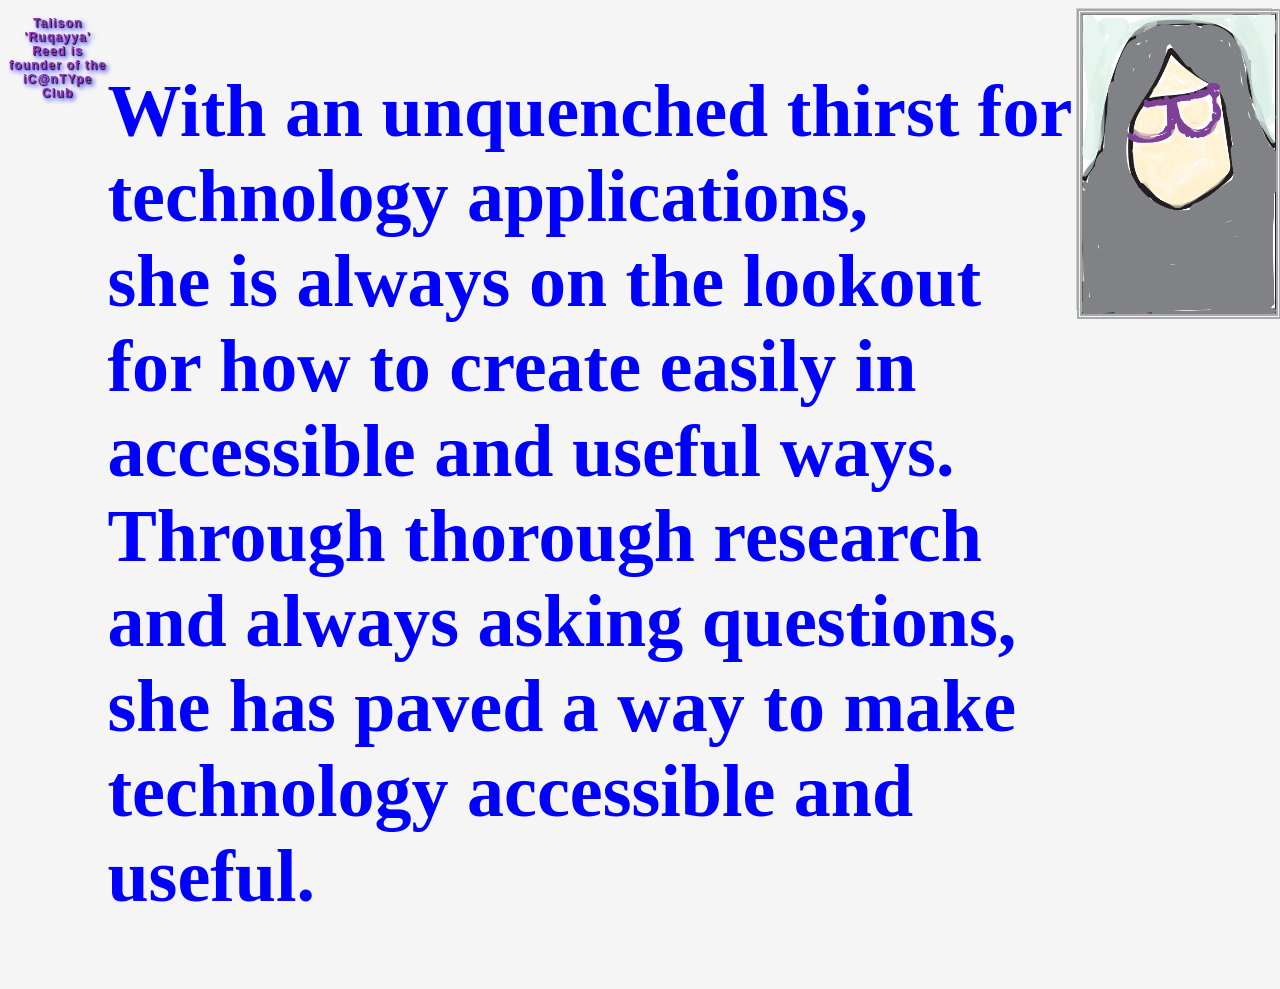
<file: about.html>
<!doctype html>
<html>
<head>
		<title>R is for Responsive</title>
	<!--
Ruqayya Reed Instructional Design Portfolio
Author: Talison Reed
Date: 3/26/2024
-->
	
<meta charset="utf-8">
<meta name= "keywords" content= "Instructional Design, E-Learning, Web Development, Web Design, Digital Accessibility, Digital Media, Online Training" >
<meta name="viewport" content="width=device-width, initial-scale=1.0"> 
	
<link rel="stylesheet" href="about.css">
<link rel="stylesheet" href="indexstyles.css">
	<style>
        body {
            display: flex;
            justify-content: center;
        }
 
        .portrait {
            width: 60%;
            height: 300px;
            border: 1px solid #ccc;
        }
 
        img {
            width: 100%;
            height: 100%;
        }
    </style>
</head>

	<body>

	


	
		<h1>Talison 'Ruqayya' Reed is founder of the iC@nTYpe Club</h1>
		<h2>With an unquenched thirst for technology applications,<br>
		she is always on the lookout for how to create easily in accessible and useful ways.<br>
		Through thorough research and always asking questions,
		she has paved a way to make technology accessible and useful.
		</h2>

		<div class="portrait">
        <img src=
"images/selfportrait.png" alt="Self Portrait" >
    </div>

		

		

			
		
	</body>
</file>
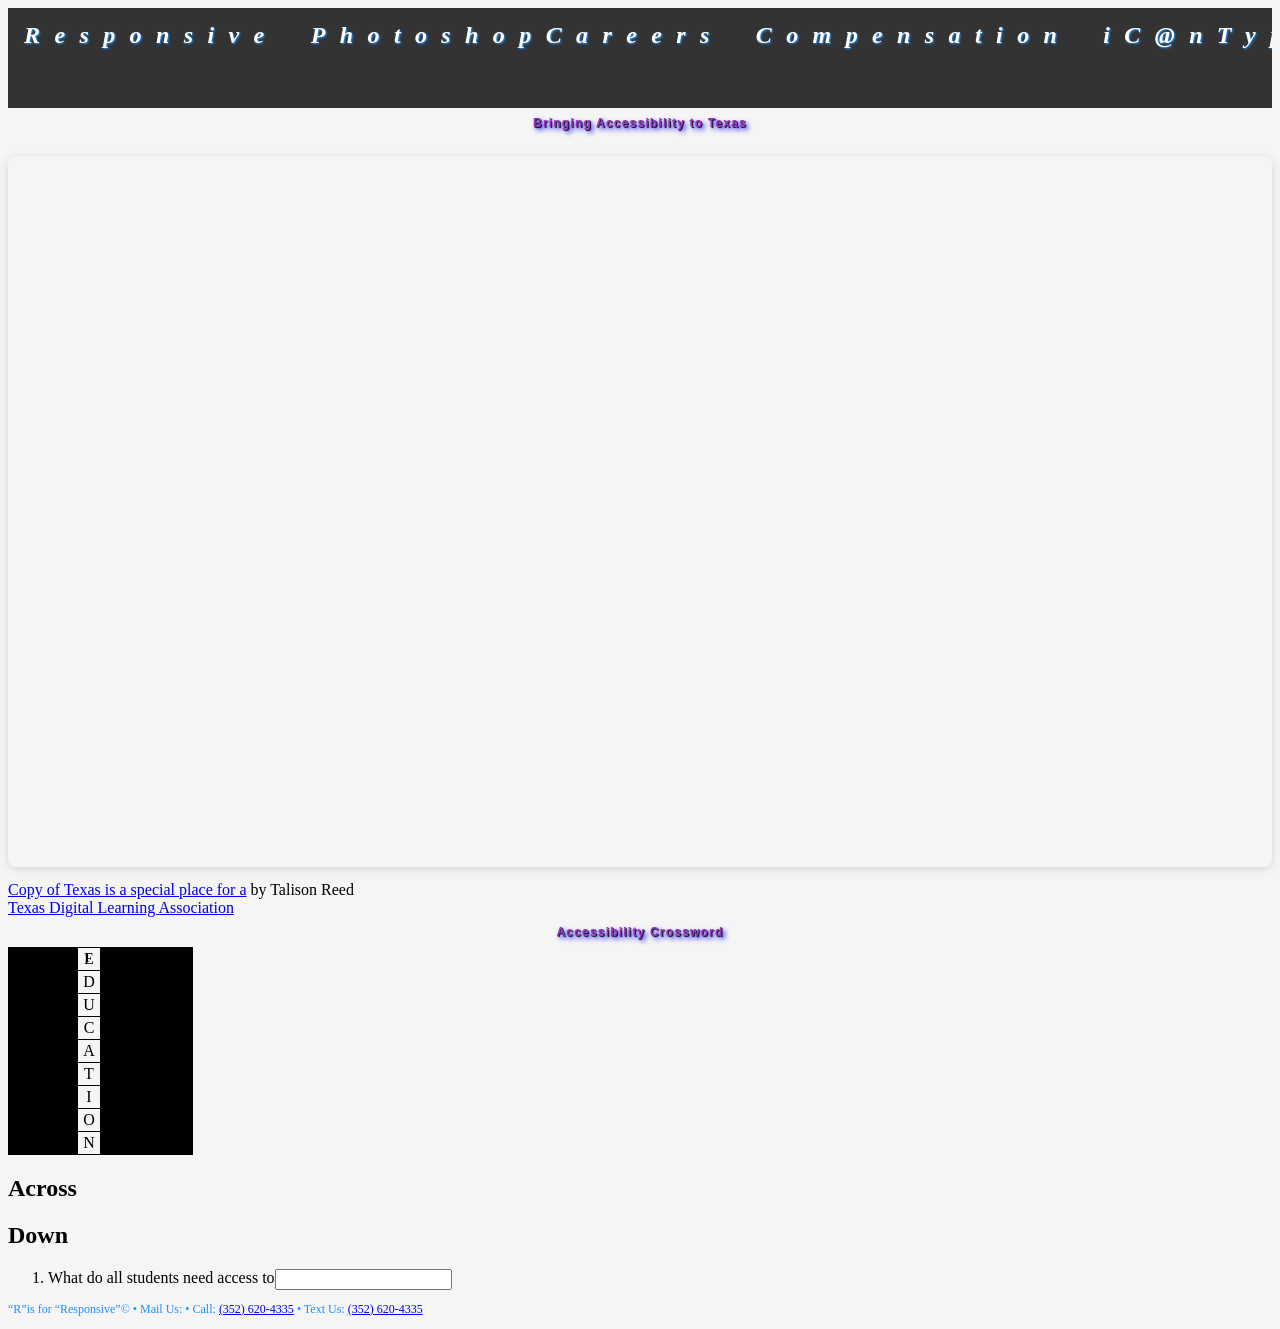
<file: accessibility.html>
<!doctype html>
<html>
<head>
<meta charset="utf-8">
<meta name="viewport" content="width=device-width, initial-scale=1.0"> 
<title>Accessibility</title>
<link rel="stylesheet" href="accessibility.css">
<link rel="stylesheet" href="indexstyles.css">

	<script>
	function checkAnswer() {
		let answer=document.querySelector("input").value;
		for (let node of document.querySelectorAll("td"))  (
			if (node.className.indexOf(answer) >= 0)   {
			node.style = "color:black;";
			}
		}
	}
		
	
	</script>
	<style>
		table {
			border-collapse: collapse;
		}
		td {
			border: 1px solid black;
			width: 20px;
			height: 20px;
			text-align:center;
		}
		td:empty  {
			background: black;
		}
		sup {
			color: black;
			position: absolute;
		}
	
	</style>
</head>
	


<body>
	<header>
		
		<nav>
			<ul>
				<li><a href="index.html"><strong>Responsive</strong></a></li>
				<li><a href="photoshopcareers.html"><strong>PhotoshopCareers</strong></a></li>
				<li><a href="compensation.html"><strong>Compensation</strong></a></li>
				<li><a href="icantype.html"><strong>iC@nType</strong></a></li>
				<li><a href="accessibility.html"><strong>Accessibility</strong></a></li>
				<li><a href="icss.html"><strong>iCSS</strong></a></li>
				<li><a href="githubbook"<strong>GitHubBook</strong></a></li>
			</ul>
		</nav>
	</header>
	
	
	
	<h1> Bringing Accessibility to Texas</h1>
	
	
	<div style="position: relative; width: 100%; height: 0; padding-top: 56.2500%;
 padding-bottom: 0; box-shadow: 0 2px 8px 0 rgba(63,69,81,0.16); margin-top: 1.6em; margin-bottom: 0.9em; overflow: hidden;
 border-radius: 8px; will-change: transform;">
  <iframe loading="lazy" style="position: absolute; width: 100%; height: 100%; top: 0; left: 0; border: none; padding: 0;margin: 0;"
    src="https:&#x2F;&#x2F;www.canva.com&#x2F;design&#x2F;DAGDSotWMrQ&#x2F;kvVYKSOJLXS_C1UyrpLn6Q&#x2F;watch?embed" allowfullscreen="allowfullscreen" allow="fullscreen">
  </iframe>
</div>
<a href="https:&#x2F;&#x2F;www.canva.com&#x2F;design&#x2F;DAGDSotWMrQ&#x2F;kvVYKSOJLXS_C1UyrpLn6Q&#x2F;watch?utm_content=DAGDSotWMrQ&amp;utm_campaign=designshare&amp;utm_medium=embeds&amp;utm_source=link" target="_blank" rel="noopener">Copy of Texas is a special place for a</a> by Talison Reed<br>
	
	

<a href="https://www.txdla.org/">Texas Digital Learning Association</a>
	
	<body>
		<h1>
			Accessibility Crossword
		</h1>
		<table>
			<tr>
				<td></td>
				<td></td>
				<td></td>
				<td class="mercury"><sup>1</sup>E</td>
				<td></td>
				<td></td>
				<td></td>
				<td></td>
			</tr>
			<tr>
				<td></td>
				<td></td>
				<td></td>
				<td class="mercury">D</td>
				<td></td>
				<td></td>
				<td></td>
				<td></td>
			</tr>
			<tr>
				<td></td>
				<td></td>
				<td></td>
				<td class="mercury">U</td>
				<td></td>
				<td></td>
				<td></td>
				<td></td>
			</tr>
			<tr>
				<td></td>
				<td></td>
				<td></td>
				<td class="mercury">C</td>
				<td></td>
				<td></td>
				<td></td>
				<td></td>
			</tr>
			<tr>
				<td></td>
				<td></td>
				<td></td>
				<td class="mercury">A</td>
				<td></td>
				<td></td>
				<td></td>
				<td></td>
			</tr>
			<tr>
				<td></td>
				<td></td>
				<td></td>
				<td class="mercury">T</td>
				<td></td>
				<td></td>
				<td></td>
				<td></td>
			</tr>
			<tr>
				<td></td>
				<td></td>
				<td></td>
				<td class="mercury">I</td>
				<td></td>
				<td></td>
				<td></td>
				<td></td>
			</tr>
			<tr>
				<td></td>
				<td></td>
				<td></td>
				<td class="mercury">O</td>
				<td></td>
				<td></td>
				<td></td>
				<td></td>
			</tr>
			<tr>
				<td></td>
				<td></td>
				<td></td>
				<td class="mercury">N</td>
				<td></td>
				<td></td>
				<td></td>
				<td></td>
			</tr>
		
		
		
		
		
		</table>
		<h2>
		Across
		</h2>
		
		<h2>
		Down
		</h2>
		<ol>
			<li>
			What do all students need access to<br>
			</li>
		</ol>
		
		<form onsubmit="javascript:checkAnswer()" action="javascript:null">
			  	<input />
		</form>
	
	
	
	
	</body>


	
	







	
	<footer>
	<p><q>R</q>is for <q>Responsive</q>&copy; &#8226; 
		Mail Us: <a href="mailto:ris4responsive@gmail.com"></a> &#8226;
			Call: <a href="tel:+13526204335">(352) 620-4335</a>  &#8226;  
		Text Us: <a href="sms:+3526204335">(352) 620-4335</a>
	</p>
<footer/>
	

	
</html>
</file>
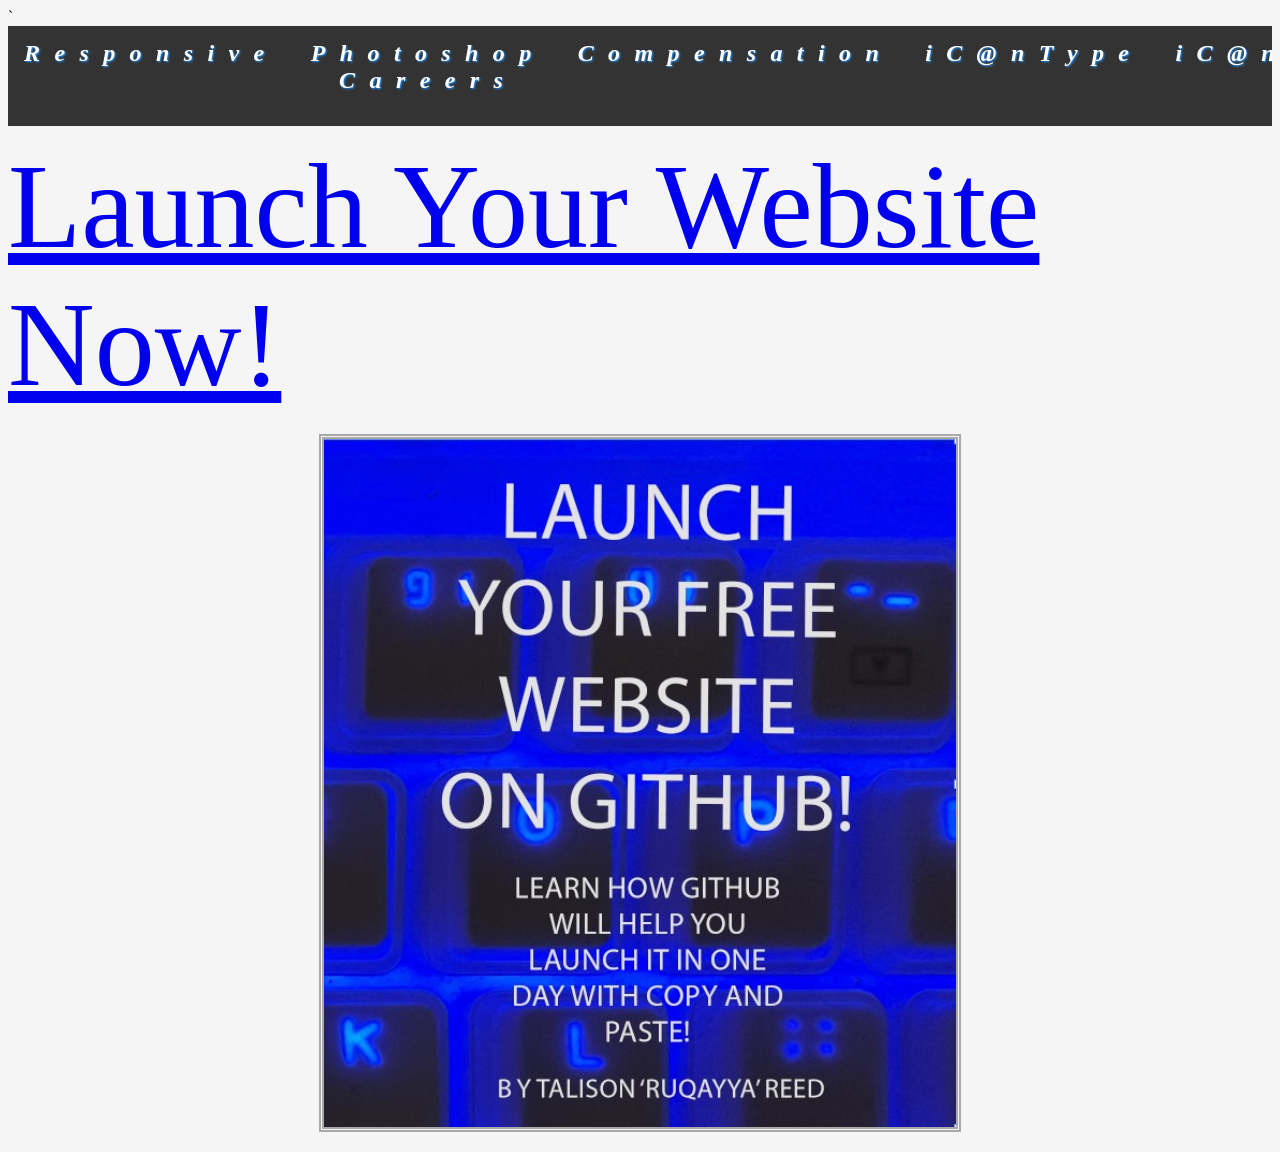
<file: githubbook.html>
<!doctype html>
<html>
<head>
		<title>R is for Responsive</title>
	<!--
Ruqayya Reed Instructional Design Portfolio
Author: Talison Reed
Date: 3/26/2024
-->
	
<meta charset="utf-8">
<meta name= "keywords" content= "Instructional Design, E-Learning, Web Development, Web Design, Digital Accessibility, Digital Media, Online Training" >
<meta name="viewport" content="width=device-width, initial-scale=1.0"> 
<link rel="stylesheet" href="indexstyles.css">
<link rel="stylesheet" href="githubbook.css">

</head>

<body>
	<header>
		`
		<nav>
			<ul>
				<li><a href="index.html"><strong>Responsive</strong></a></li>
				<li><a href="photoshopcareers.html"><strong>Photoshop Careers</strong></a></li>
				<li><a href="compensation.html"><strong>Compensation</strong></a></li>
				<li><a href="icantype.html"><strong>iC@nType</strong></a></li>
				<li><a href="icantypemembership.html"><strong>iC@nTypeMembership</a></strong>
				<li><a href="accessibility.html"><strong>Accessibility</strong></a></li>
				<li><a href="icss.html"><strong>iCSS</strong></a></li>
				<li><a href="githubbook"><strong>GitHubBook</strong></li>
			</ul>
		</nav>
	</header>
	
		<p><a href="https://www.amazon.com/dp/B0D5LK3876/ref=sr_1_7?crid=1U3MXNZDINQSO&dib=eyJ2IjoiMSJ9.[base64].CHjqqNMhGv4yRnEHk4ADGVCm-DZjV_g2GBru6sQUNXI&dib_tag=se&keywords=github+website&qid=1717102120&sprefix=github+website%2Caps%2C84&sr=8-7">Launch Your Website Now!</a> 
		</p>
	<div class="display: block">
	<p>
		
	<img src="images/LAUNCHCOVER.jpg" alt="GitHub Book Cover">
		</p>
</body>
</file>
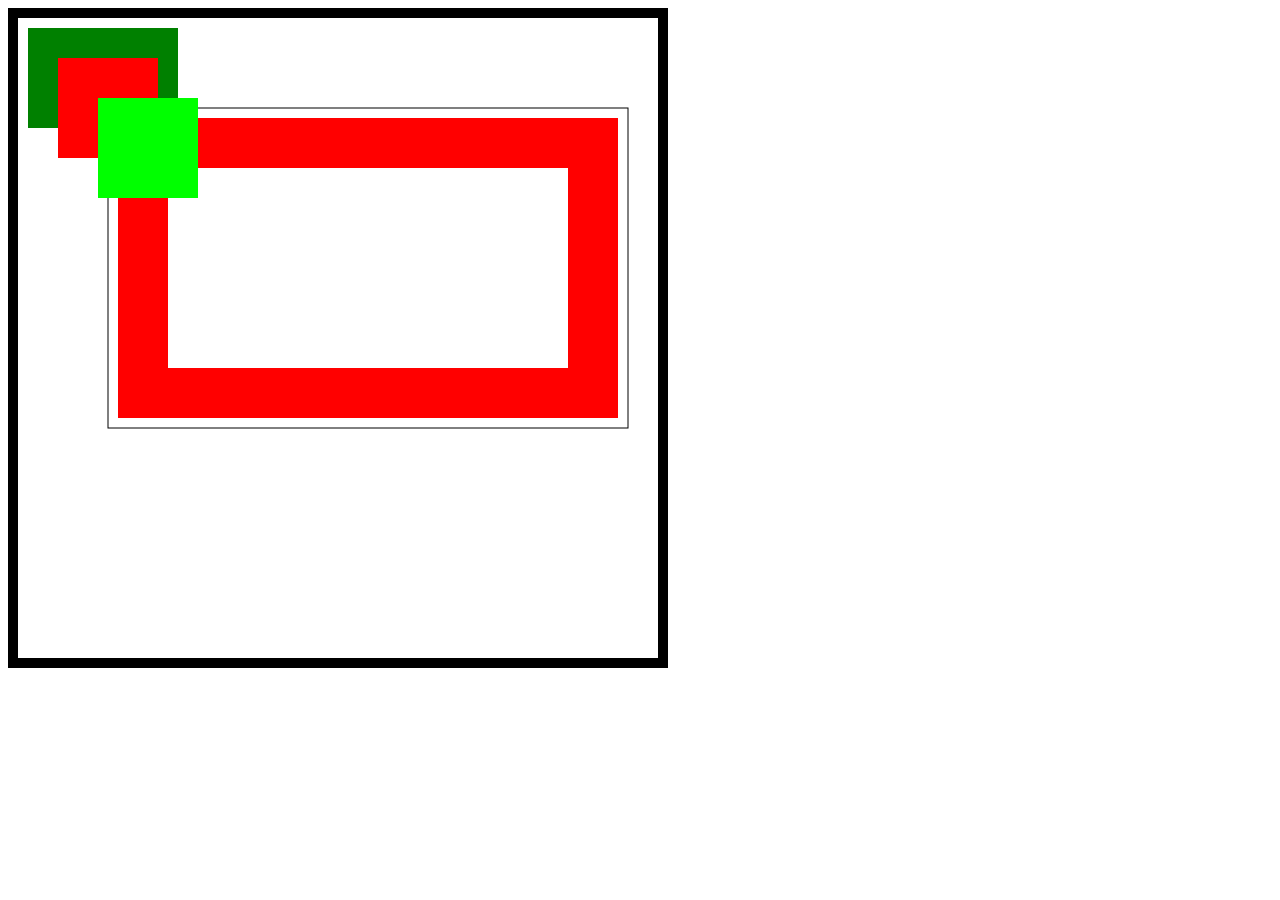
<file: html5javascript.html>
<!doctype html>
<head>
    <title>CANVAS</title>
    
    <style>
    #canvas {
        border: 10px solid black;
    }
</style>
    
</head>
<body>
<canvas id="canvas" width="640" height="640"></canvas>
<script type="text/javascript" src="html5javascript.js"></script>
</body>
</html>
</file>
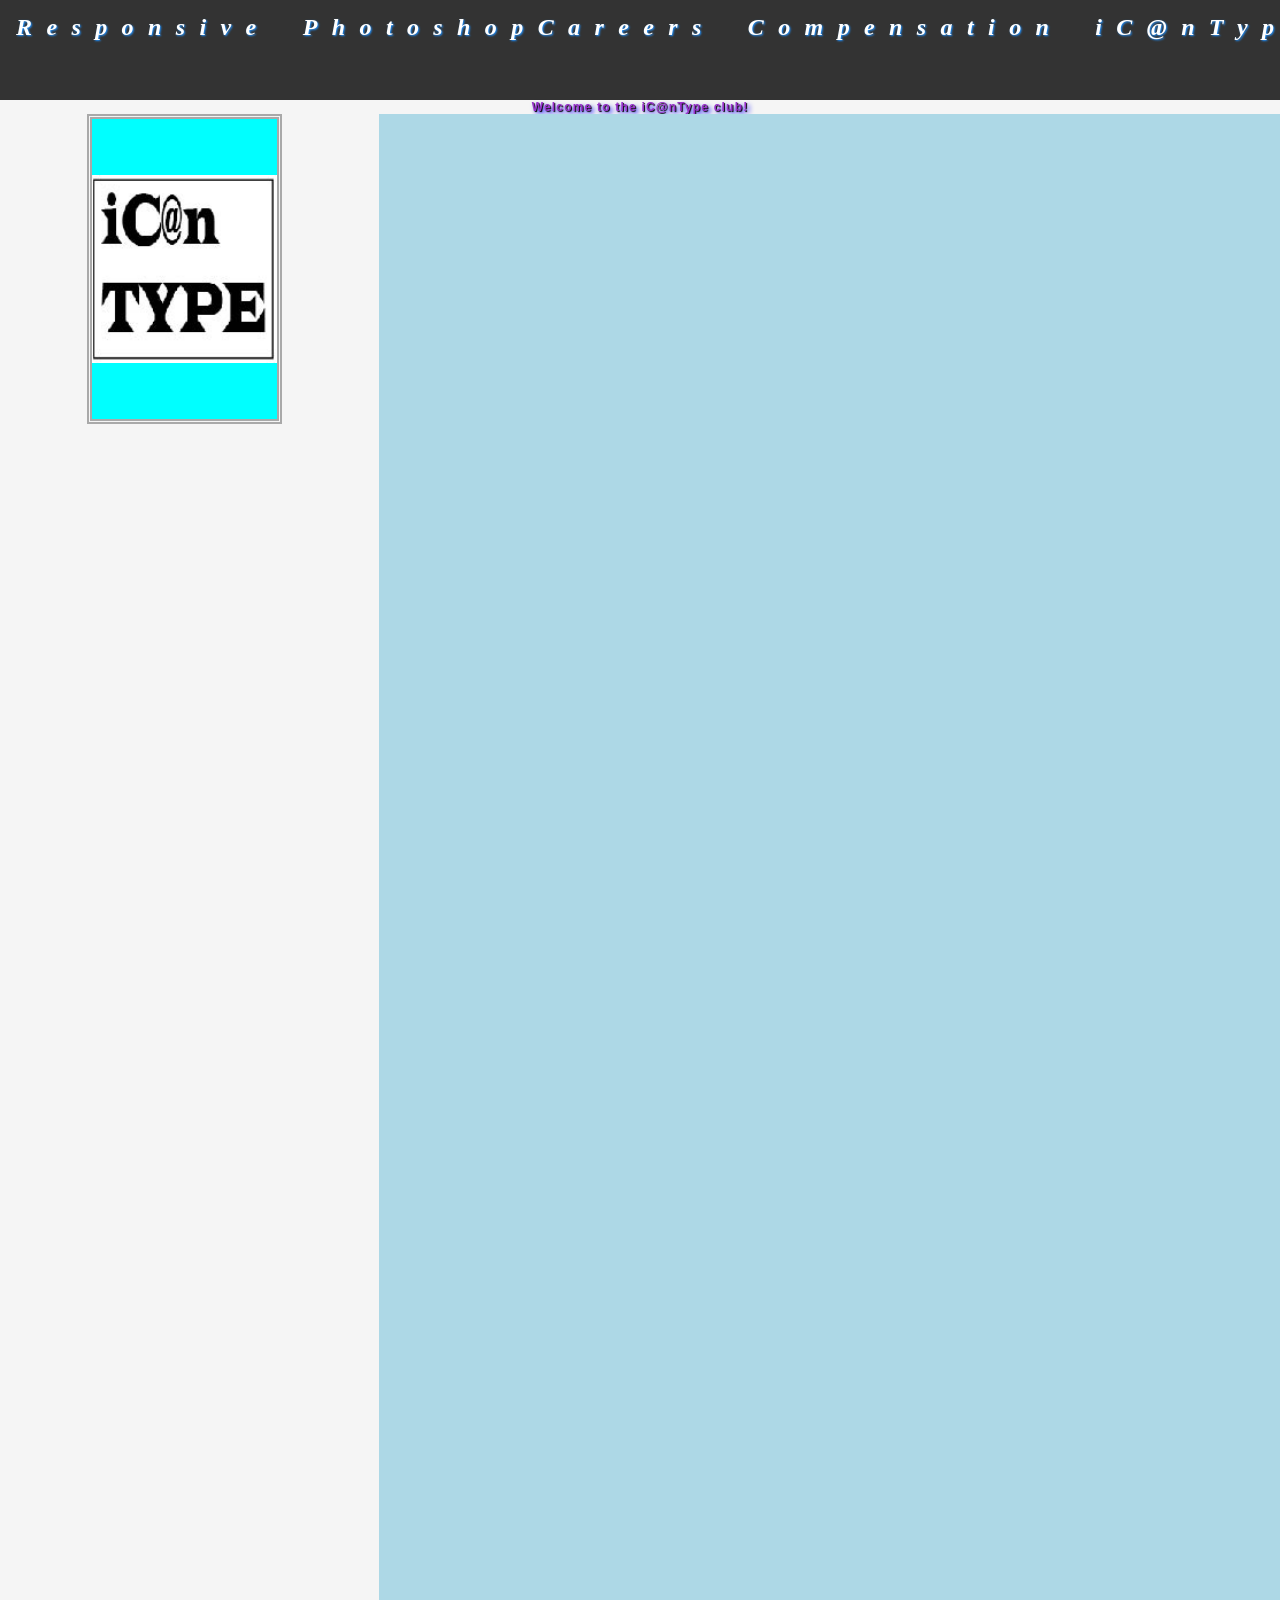
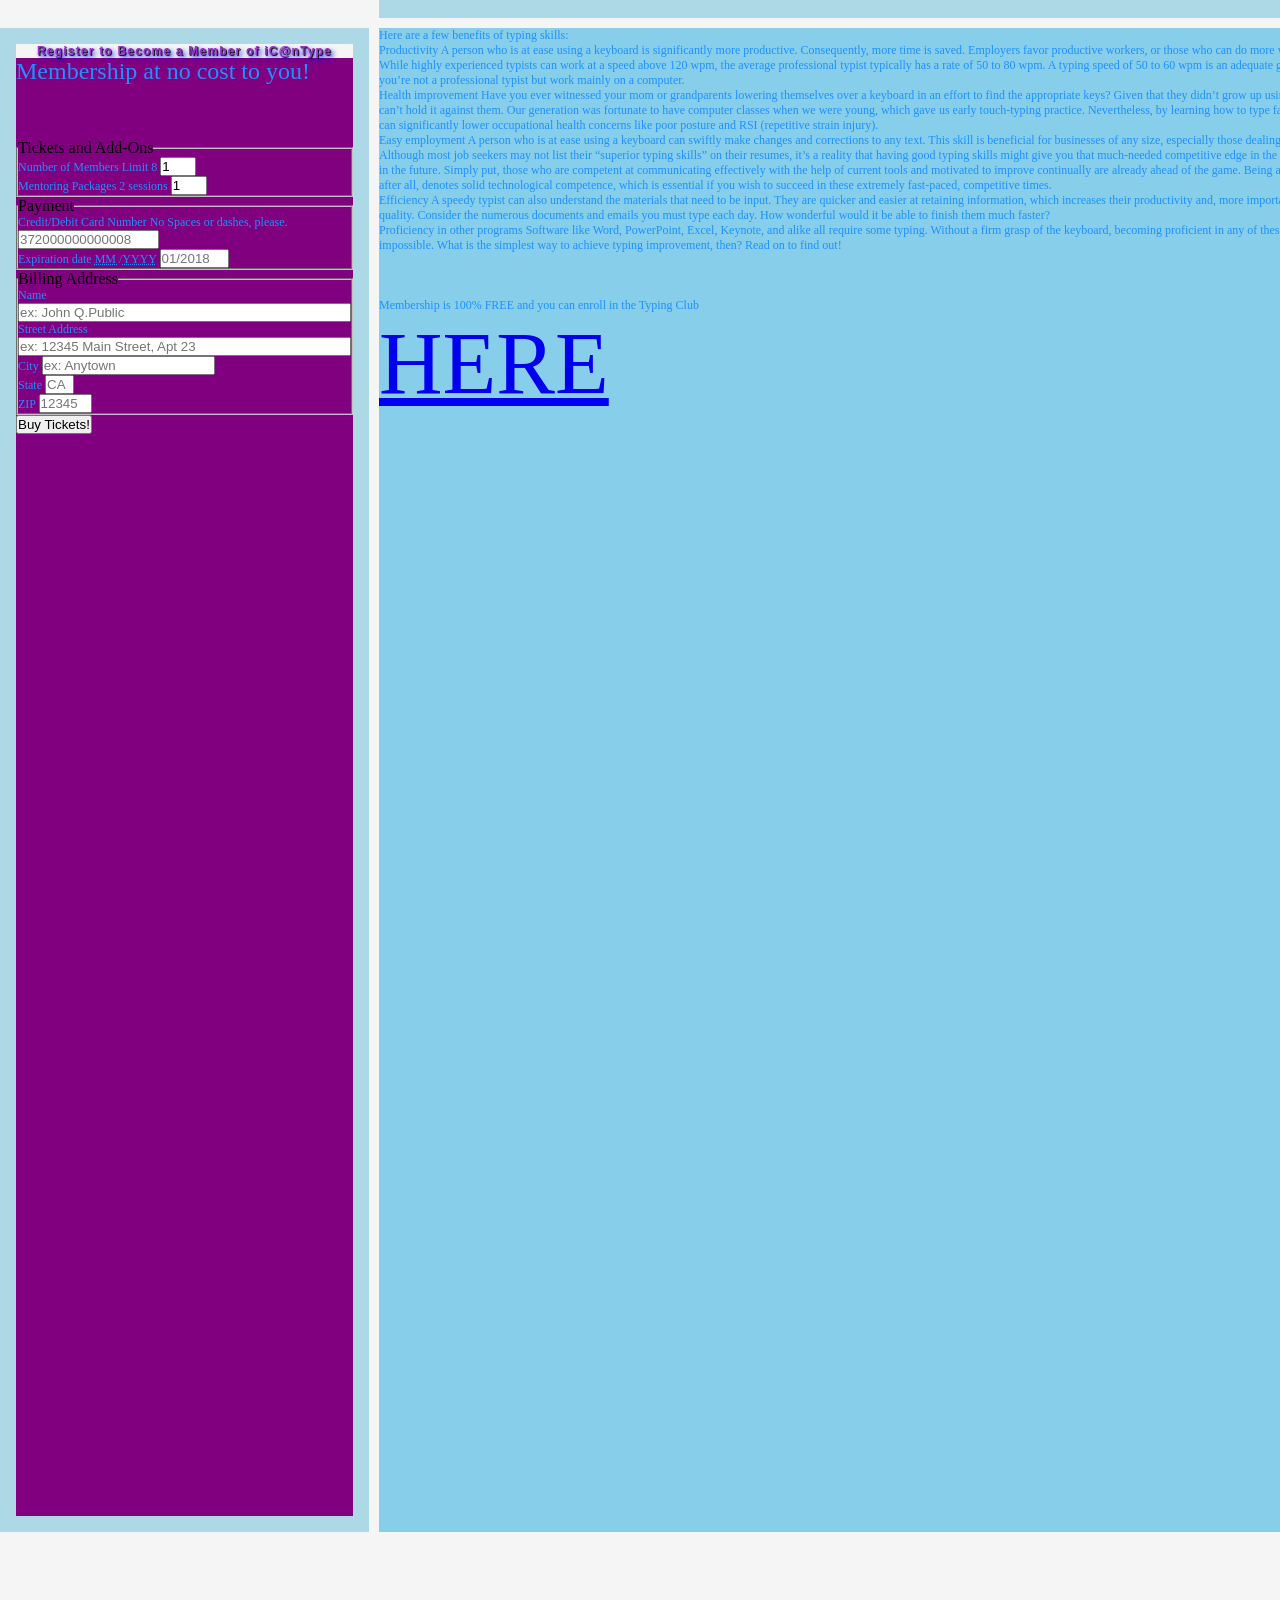
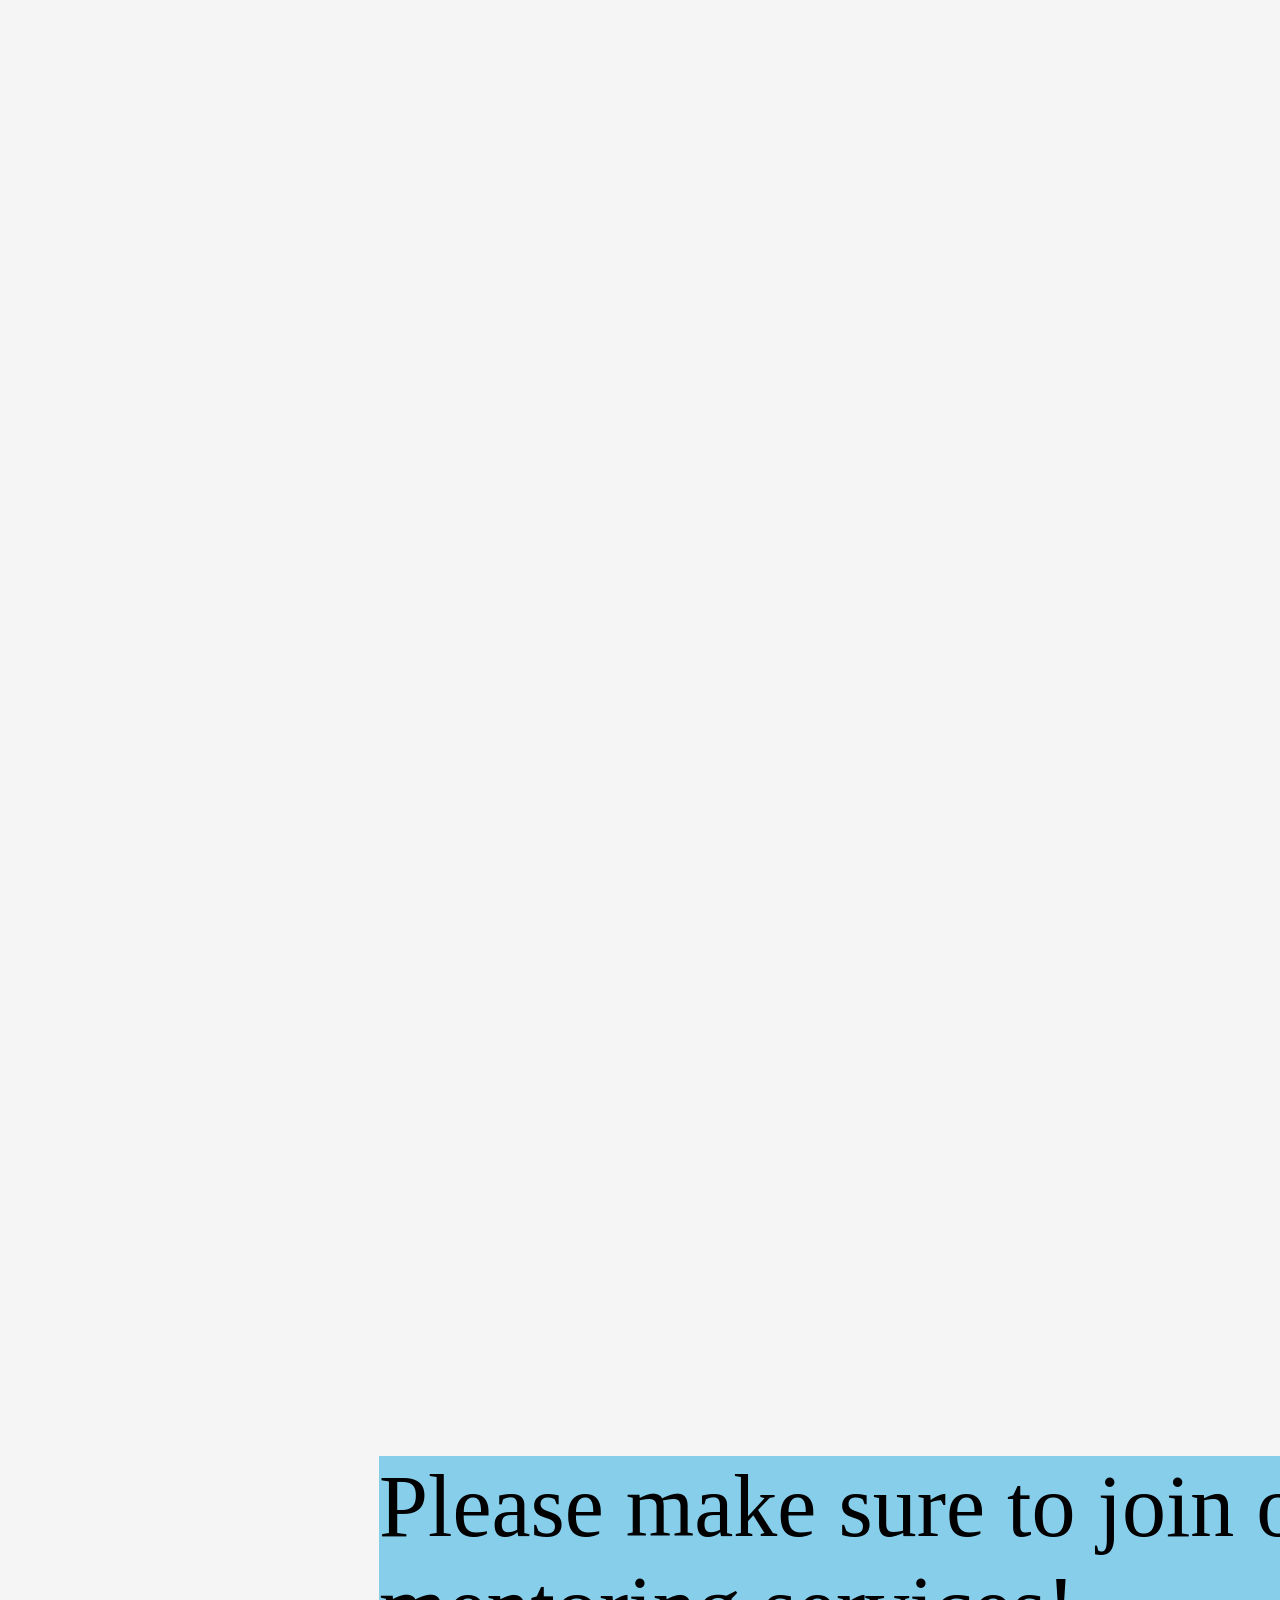
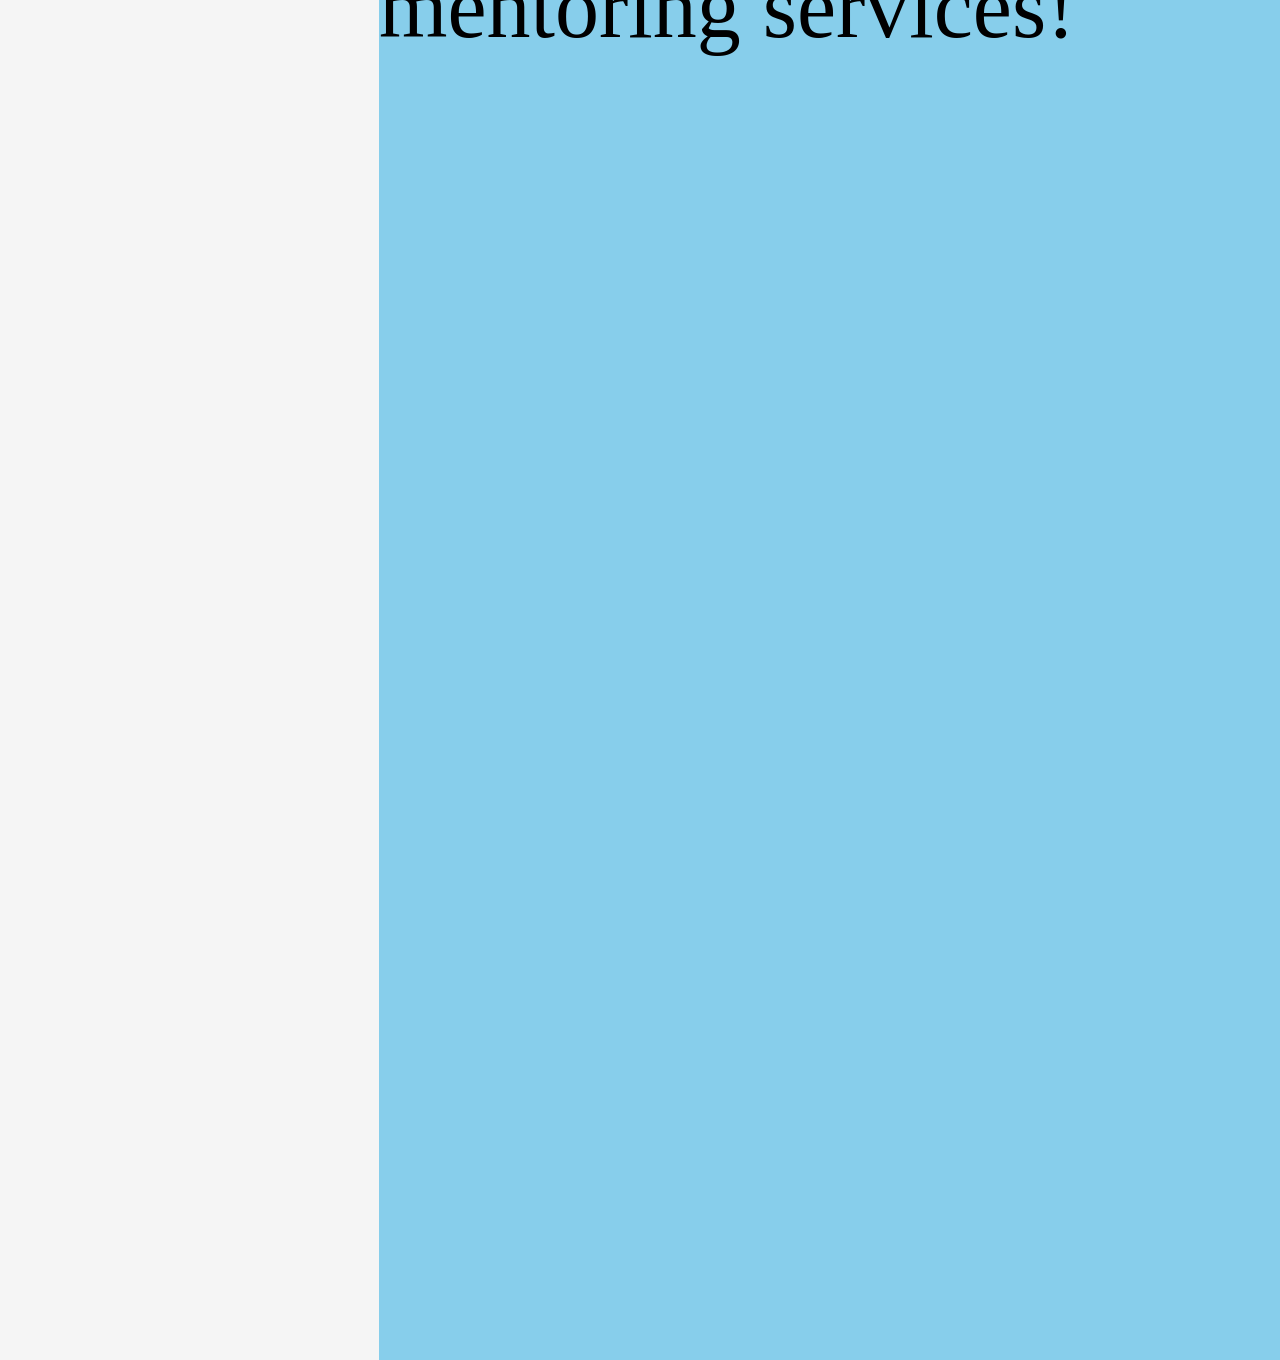
<file: icantype.html>
<!doctype html>
<html>
<head>
		<title>R is for Responsive</title>
	<!--
Ruqayya Reed Instructional Design Portfolio
Author: Talison Reed
Date: 3/26/2024
-->
	
<meta charset="utf-8">
<meta name= "keywords" content= "Instructional Design, E-Learning, Web Development, Web Design, Digital Accessibility, Digital Media, Online Training" >
<meta name="viewport" content="width=device-width, initial-scale=1.0"> 
<link rel="stylesheet" href="icantypemembership.css">
<link rel="stylesheet" href="indexstyles.css">

</head>

<body>
	<header>
		
		<nav>
			<ul>
				<li><a href="index.html"><strong>Responsive</strong></a></li>
				<li><a href="photoshopcareers.html"><strong>PhotoshopCareers</strong></a></li>
				<li><a href="compensation.html"><strong>Compensation</strong></a></li>
				<li><a href="icantype.html"><strong>iC@nType</strong></a></li>
				<li><a href="icantypemembership.html"><strong>iC@nTypeMembership</a></strong>
				<li><a href="accessibility.html"><strong>Accessibility</strong></a></li>
				<li><a href="icss.html"><strong>iCSS</strong></a></li>
				<li><a href="githubbook.html"><strong>GitHubBook</strong></a></li>
				<li><a href="about.html"><strong>About</strong></a></li>
			</ul>
		</nav>
	</header>

	<h1>Welcome to the iC@nType club!

		
	</h1>

	

	
	

<div class="site">
  
  <h1 class="page-title">
    <div class="green">
	    <p>
	    <iframe width="100%" height="1500px" src="https://www.youtube.com/embed/EEL7l4NmNno?si=L6U1ejieXhskN2TP" title="YouTube video player" frameborder="0" allow="accelerometer; autoplay; clipboard-write; encrypted-media; gyroscope; picture-in-picture; web-share" referrerpolicy="strict-origin-when-cross-origin" allowfullscreen></iframe>
	    </p>
    </div>
  </h1>

 <img src="images/icantypelogo.jpg" alt="icantype logo" width="500" height="600">

  
  <header class="masthead">
    <div class="red">
	    <p>Here are a few benefits of typing skills: <br>

Productivity
A person who is at ease using a keyboard is significantly more productive. Consequently, more time is saved. Employers favor productive workers, or those who can do more work in a short time.

While highly experienced typists can work at a speed above 120 wpm, the average professional typist typically has a rate of 50 to 80 wpm. A typing speed of 50 to 60 wpm is an adequate goal that’s doable if you’re not a professional typist but work mainly on a computer.<br>

Health improvement
Have you ever witnessed your mom or grandparents lowering themselves over a keyboard in an effort to find the appropriate keys? Given that they didn’t grow up using computers, we can’t hold it against them.

Our generation was fortunate to have computer classes when we were young, which gave us early touch-typing practice. Nevertheless, by learning how to type fast and accurate, you can significantly lower occupational health concerns like poor posture and RSI (repetitive strain injury).<br>

Easy employment
A person who is at ease using a keyboard can swiftly make changes and corrections to any text. This skill is beneficial for businesses of any size, especially those dealing with data entry.

Although most job seekers may not list their “superior typing skills” on their resumes, it’s a reality that having good typing skills might give you that much-needed competitive edge in the job market today and in the future. Simply put, those who are competent at communicating effectively with the help of current tools and motivated to improve continually are already ahead of the game. Being a keyboard master, after all, denotes solid technological competence, which is essential if you wish to succeed in these extremely fast-paced, competitive times.<br>

Efficiency
A speedy typist can also understand the materials that need to be input. They are quicker and easier at retaining information, which increases their productivity and, more importantly, their work quality.

Consider the numerous documents and emails you must type each day. How wonderful would it be able to finish them much faster?<br>

Proficiency in other programs
Software like Word, PowerPoint, Excel, Keynote, and alike all require some typing. Without a firm grasp of the keyboard, becoming proficient in any of these programs is impossible. What is the simplest way to achieve typing improvement, then? Read on to find out!<br>
		    <br>
		    <br>
		    <br>
	    </p>
	    
	    <p>Membership is 100% FREE and you can enroll in the Typing Club <a href="https://www.typingclub.com/">
		</p>HERE</a></p> </div>
  </header>
  
  <main class="main-content">
    <div class="blue">
	    <p>
	<img class="img" src="images/typinghands.png" alt="typing hands">
      </p>
	    <p> Make Your Hands into "Typing Hands!"</p>
	    
	<p>
	<img class="img" src="images/keyboard.png" alt="typing hands">
      </p>
	    <p> Let your hands do the talking!</p>
	<br>
	<br>
	<p>
		There is a distinction between “touch-typing” and just pressing letters with some of your fingers.
		Touch-typing is a typing technique that involves using all one’s fingers to type while not glancing at the keys.
		And identifying which one is more effective doesn’t need much brain power.
		A touch-typist can do more tasks in less time, which helps improve productivity at the workplace.
		
	</p>

	
	    </div>
  </main>
  
  <aside class="sidebar">
    <div class="purple">
      
	    <form method="GET" action="/processor">
		<h1>Register to Become a Member of iC@nType</h1>
		<p>Membership at no cost to you!</p>
		    <br>
		    <br>
		    <br>
		<fieldset>
			<legend>Tickets and Add-Ons</legend>
			
			<p>
				<label for="quantity">Number of Members</label>
				<span class="help">Limit 8</span>
				<input type="number" value="1" name="quantity"
	id="quantity" step="1" min="1"  max="8">
		</p>
			
			<p>
				<label for="quantity">Mentoring Packages</label>
				<span class="help">2 sessions</span>
				<input type="number" value="1" name="quantity"
	id="quantity" step="1" min="1" max="8">
				
			</p>
			
		</fieldset>
		<fieldset>
			<legend>Payment</legend>
			<p>
				<label for="ccn">Credit/Debit Card Number</label>
				<span class="help">No Spaces or dashes, please.</span>
				<input type="text" id="cnn" name="cnn" placeholder=
	"372000000000008" maxlenghth="16" size="16">
			</p>
			<p>
				<label for="expiration">Expiration date</label>
				<span class="help"><abbr title="Two-digit month">MM
					</abbr>/<abbr title="Four=digit Year">YYYY</abbr></span>
			<input type="text" id="expiration" name="expiration"
	placeholder="01/2018" maxlenghth="7" size="7">
		</p>
	
	</fieldset>
	<fieldset>
			<legend>Billing Address</legend>
		<p>
			<label for="name">Name</label>
			<input type="text" is="name" name="name" placeholder=
	"ex: John Q.Public" size="40">
		</p>
		<p>
			<label for ="street_address">Street Address</label>
			<input type="text" id="name" name="name" placeholder=
	"ex: 12345 Main Street, Apt 23" size="40">
			</p>
		
			<p>
				<label for="city">City</label>
				<input type="text" id="city" name="city" placeholder=
	"ex: Anytown">
		</p>
		
		<p>
			<label for ="state">State</label>
			<input type="text" id="state"  name="state" placeholder=
	"CA" maxlenghth="2" pattern="[A-W]{2}" size="2">
			</p>
			
		
			<p>
				<label for="zip">ZIP</label>
				<input type="text" id="zip" name="zip" placeholder=
	"12345" maxlenghth="5" pattern ="0=9{5}" size="5">
		</p>
		
		
	</fieldset>
		
		<button type="sumbit">Buy Tickets!</button>
										 
	</form>
	
      
    </div>
  </aside>

	
	</body>
  
  <footer class="footer">
    <div class="yellow">Please make sure to join our mentoring services!</div>
  </footer>
  
</html>
</file>
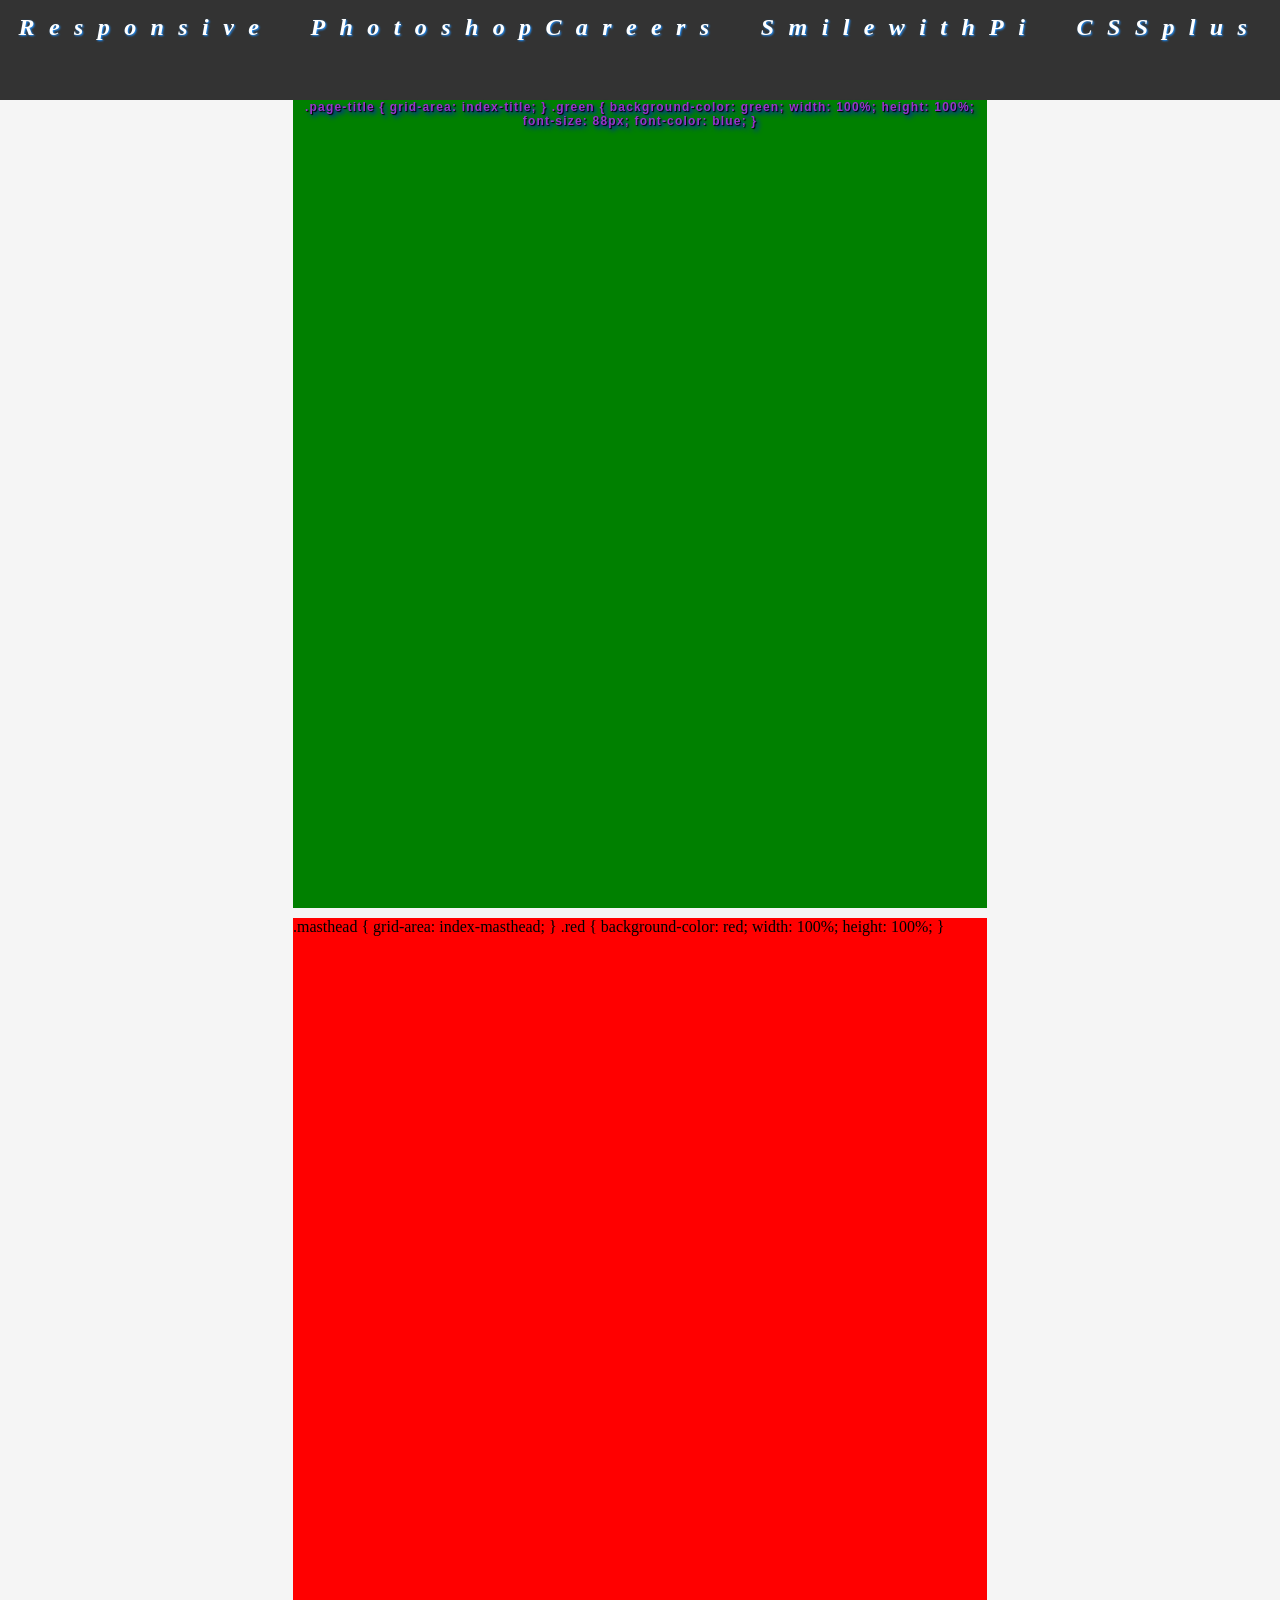
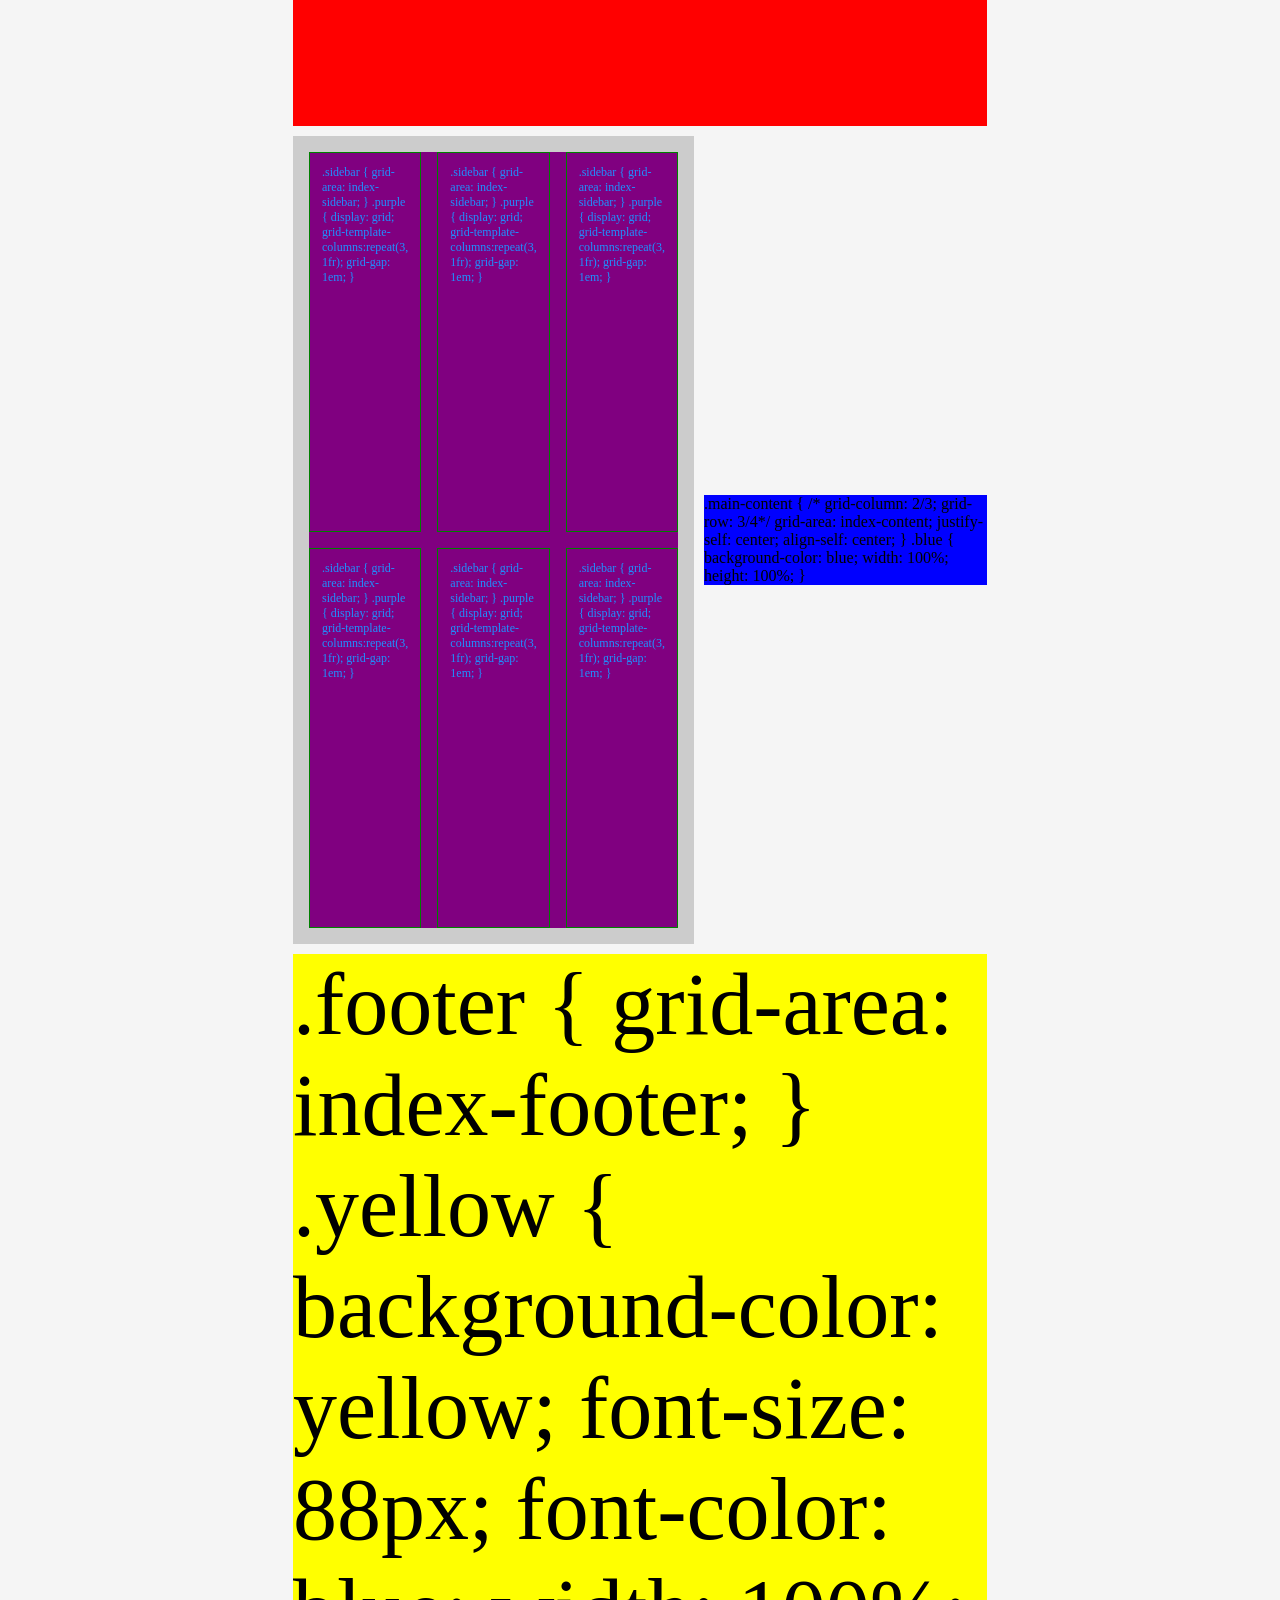
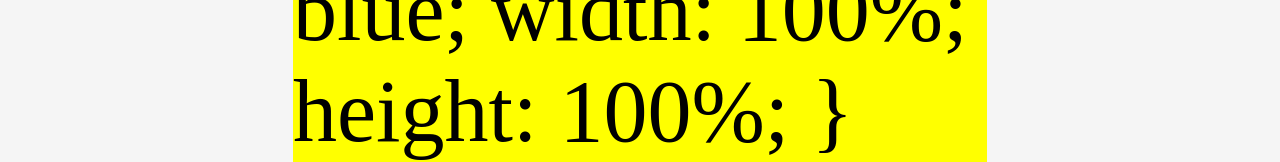
<file: icss.html>
<!doctype html>
<html>
<head>
		<title>R is for Responsive</title>
	<!--
Ruqayya Reed Instructional Design Portfolio
Author: Talison Reed
Date: 3/26/2024
-->
	
<meta charset="utf-8">
<meta name= "keywords" content= "Instructional Design, E-Learning, Web Development, Web Design, Digital Accessibility, Digital Media, Online Training" >
<meta name="viewport" content="width=device-width, initial-scale=1.0"> 
	
<link rel="stylesheet" href="icss.css">
<link rel="stylesheet" href="indexstyles.css">

</head>

<body>
	<header>
		
		<nav>
			<ul>
				<li><a href="index.html"><strong>Responsive</strong></a></li>
				<li><a href="photoshopcareers.html"><strong>PhotoshopCareers</strong></a></li>
				<li><a href="smilewithpi.html"><strong>SmilewithPi</strong></a></li>
				<li><a href="cssplus.html"><strong>CSSplus</strong></a></li>
				
			</ul>
		</nav>
	</header>
</body>

<div class="site">
  
  <h1 class="page-title">
    <div class="green">.page-title {
  
  grid-area: index-title;
}
	    .green {
  background-color: green;
  width: 100%;
  height: 100%;
font-size: 88px;
	font-color: blue;	    
}

</div>
  </h1>
  
  <header class="masthead">
    <div class="red">.masthead {
  grid-area: index-masthead;
	    }
      .red {
  background-color: red;
  width: 100%;
  height: 100%;
}


</div>
  </header>
  
  <main class="main-content">
    <div class="blue">.main-content {
  /*
  grid-column: 2/3;
  grid-row: 3/4*/
  grid-area: index-content;
  justify-self: center;
  align-self: center;
}
  .blue {
  background-color: blue;
  width: 100%;
  height: 100%;
}
</div>
  </main>
  
  <aside class="sidebar">
    <div class="purple">
      <p>.sidebar {
  grid-area: index-sidebar;
}
  .purple {
  display: grid;
  grid-template-columns:repeat(3, 1fr);
  
  grid-gap: 1em;
}


</p>
      <p>.sidebar {
  grid-area: index-sidebar;
}
  .purple {
  display: grid;
  grid-template-columns:repeat(3, 1fr);
  
  grid-gap: 1em;
}</p>
      <p>.sidebar {
  grid-area: index-sidebar;
}
  .purple {
  display: grid;
  grid-template-columns:repeat(3, 1fr);
  
  grid-gap: 1em;
}</p>
      <p>.sidebar {
  grid-area: index-sidebar;
}
  .purple {
  display: grid;
  grid-template-columns:repeat(3, 1fr);
  
  grid-gap: 1em;
}</p>
      <p>.sidebar {
  grid-area: index-sidebar;
}
  .purple {
  display: grid;
  grid-template-columns:repeat(3, 1fr);
  
  grid-gap: 1em;
}</p>
      <p>.sidebar {
  grid-area: index-sidebar;
}
  .purple {
  display: grid;
  grid-template-columns:repeat(3, 1fr);
  
  grid-gap: 1em;
}
      </p>
    </div>
  </aside>
  
  <footer class="footer">
    <div class="yellow">.footer {
  
  grid-area: index-footer;
}
      .yellow {
  background-color: yellow;
	font-size: 88px;
	font-color: blue;
  width: 100%;
  height: 100%;
}

  </div>
  </footer>
  
</div>
</file>
<file: about.css>
@charset "utf-8";
/* CSS Document */

h1 {
  color:purple;
  font-size: 88px;
}
h2  {
  color: blue;
  font-size:  74px;
}
</file>
<file: indexstyles.css>
@charset "utf-8";
/* CSS Document */
html {
	background-color: hsl rgba(206,216,211,0.7);
	
}
body {
	background-color: whitesmoke;
}

/* Set the background color of body to tan */


/* On screens that are 992px or less, set the background color to blue */


/*header styles*/



/* font and text styles*/





h1{
	font-family: Quicksand, Verdana, Geneva,  sans-serif;
	font-size: 12px;
	letter-spacing: 0.1em;
	color:darkorchid;
	background-color: whitesmoke;
	text-shadow: 1px 1px 1px #000, 
               3px 3px 5px blue;
	text-align: center;
	
}


body header h1{
	
    font: 12px/1.5 arial, helvetica, sans-serif;
	color:mediumspringgreen;
	text-align: center;
	
	
		
		
}

body > header > nav  > ul > li {
	font-family: Impact, Haettenschweiler, "Franklin Gothic Bold", "Arial Black", "sans-serif";
	min-height: 100px;
	
	
}

img {
	display: block;
  	gap: 50px;
  	margin-left: auto;
 	 margin-right: auto;
  	width: 50%;
	border-style: double;
    box-shadow: 40 40 70px;
	color: darkgray;
		
	border-width: thick;
	padding-top: 0px;
	padding-bottom: 0px;
	padding-left: 0px;
	padding-right: 0px;
	background-clip: content-box;
	background-color:aqua;
	
	
	
}
p > img {
    margin-top: 20px; 
    margin-bottom: 20px; 
	background-clip: content-box;
	background-color:dimgray;
	display: grid;
  	gap: 50px;
}







 article p::first-letter {
	 float: left; 
	 font-family: serif; 
	 font-weight: bold;
	 font-size: 1.5em;
	 font-style: italic;
	 color: #3f51b5;
	
    
    
}

/* navigation styles */

nav > ul > li > a{
		font-family: Garamond, serif;
		font-style: italic;
		font-weight: normal;
		font-size: 1.5em;
		letter-spacing: 0.6em;
	
		
	

	}

nav >  ul  >  li  >  a:link {
	color:white;
	text-decoration: none;
	}

nav >  ul  >  li  >  a:visited {
	color:cyan;
	text-decoration: none;
	}

nav >  ul  >  li  >  a:hover {

	color:ghostwhite;
	text-decoration: none;
	text-emphasis-color: deepskyblue;
	text-emphasis-position: above;
	}



article {
	color:mediumseagreen
	
	
}
p { 
	color:dodgerblue;
	font-decoration: none;
	font-size: 12px;
	font-family:Baskerville, "Palatino Linotype", Palatino, "Century Schoolbook L", "Times New Roman", "serif"
	
	
}
		
/* structural styles */
		
		article, aside, figcaption, figure, footer, header, main, nav, section {
			display: block;
	}

/* Add CSS to style the navigation bar */
ul {
  list-style-type: none;
  margin: 0px;
  padding: 0px;
  overflow: hidden;
  background-color: #333;
  display: flex;
  justify-content: space-around
  /*min-height: 100px;*/
}

li {
  float: left;
}

li a {
  display: block;
  color:aqua;
  text-align: center; 
  padding: 14px 16px;
  text-decoration: none;
	text-shadow: 1px 1px 2px dodgerblue;
	text-justify: auto;
	
}

/* Change the link color on hover */
li a:hover {
  background-color: #111;
}


form > p {
	font-size: 24px;
	color: linear-gradient(to right, darkcyan, skyblue;
}

label + input {
	display: block;
	clear: both;
	}

* +fieldset {
	margin: 5em 0;
	background-color: linear-gradient(to right, darkcyan, skyblue, 0.3)
	
}

label ~ input {
		display: block;
}

@media screen and (max-width: 992px) {
  body {
  }
}

/* On screens that are 600px or less, set the background color to olive */
@media screen and (max-width: 600px) {
  ul {
	  flex-direction: column;
	}
}
</file>
<file: accessibility.css>
@charset "utf-8";
/* CSS Document */

h1 {
	h1 {
  font-size: 72px;
  background: linear-gradient(#eee, #333);
  background-clip: text;
  text-fill-color: transparent;
}
body >h1 {
	color: blue;
		background: linear-gradient(to bottom, black, white)
	}
	
	
	
	/* CSS Document */
html {
	background-color: hsl rgba(206,216,211,0.7)
	
}
body {
	background-color: skyblue;
}


/*header styles*/



/* font and text styles*/





h1{
	font-family: Quicksand, Verdana, Geneva,  sans-serif;
	font-size: 48px;
	letter-spacing: 0.1em;
	color:darkorchid;
	background-color: whitesmoke;
	text-shadow: 1px 1px 1px #000, 
               3px 3px 5px blue;
	text-align: center;
	
}


body header h1{
	
    font: 36px/1.5 arial, helvetica, sans-serif;
	color:mediumspringgreen;
	text-align: center;
	background-color:skyblue;
	
	
		
		
}

body > header > nav  > ul > li {
	font-family: Impact, Haettenschweiler, "Franklin Gothic Bold", "Arial Black", "sans-serif";
	
	
	
}

img {
	display: block;
  	gap: 50px 100px;
  	margin-left: auto;
 	 margin-right: auto;
  	width: 50%;
	border-style: double;
    box-shadow: 40 40 70px;
	color: darkgray;
		
	border-width: thick;
	padding-top: 100px;
	padding-bottom: 100px;
	padding-left: 100px;
	padding-right: 100px;
	background-clip: content-box;
	background-color:aqua;
	
	
	
}
p > img {
    margin-top: 20px; 
    margin-bottom: 20px; 
	background-clip: content-box;
	background-color:dimgray;
	display: grid;
  	gap: 50px 100px;
}

p {
	display: inline-flex;
	
}





p:first-letter {
    float: left;
    font-size: 45px;
    line-height: 1;
    font-weight: bold;
    margin-right: 9px;
	text-shadow: 1px 1px 1px aqua;
}

/* navigation styles */

	nav > ul > li > a {
		font-family: Garamond, serif;
		font-style: italic;
		font-weight: normal;
		font-size: 1.5em;
		letter-spacing: 0.6em;
	}

nav >  ul  >  li  >  a:link {
	color:white;
	text-decoration: none;
	}

nav >  ul  >  li  >  a:visited {
	color:cyan;
	text-decoration: none;
	}

nav >  ul  >  li  >  a:hover {

	color:ghostwhite;
	text-decoration: none;
	text-emphasis-color: deepskyblue;
	text-emphasis-position: above;
	}







article {
	color:mediumseagreen
	
	
}
p { 
	color:dodgerblue;
	font-size: 36px;
	font-family:Baskerville, "Palatino Linotype", Palatino, "Century Schoolbook L", "Times New Roman", "serif"
	
	
}
		
/* structural styles */
		
		article, aside, figcaption, figure, footer, header, main, nav, section {
			display: block;
	}
	p { 
	color:dodgerblue;
	font-size: 36px;
	font-family:Baskerville, "Palatino Linotype", Palatino, "Century Schoolbook L", "Times New Roman", "serif"
	
	
}
		
/* structural styles */
		
		article, aside, figcaption, figure, footer, header, main, nav, section {
			display: block;
	}

/* Add CSS to style the navigation bar */
ul {
  list-style-type: none;
  margin: 0px;
  padding: 0px;
  overflow: hidden;
  background-color: #333;
  display: flex;
  justify-content: space-around
}

li {
  float: left;
}

li a {
  display: block;
  color:aqua;
  text-align: center; 
  padding: 14px 16px;
  text-decoration: none;
	text-shadow: 1px 1px 2px dodgerblue;
	text-justify: auto;
	
}

/* Change the link color on hover */
li a:hover {
  background-color: #111;
}


/* Add CSS to style the navigation bar */
ul {
  list-style-type: none;
  margin: 0px;
  padding: 0px;
  overflow: hidden;
  background-color: #333;
  display: flex;
  justify-content: space-around
}

li {
  float: left;
}

li a {
  display: block;
  color:aqua;
  text-align: center; 
  padding: 14px 16px;
  text-decoration: none;
	text-shadow: 1px 1px 2px dodgerblue;
	text-justify: auto;
	
}
	div a {
		font-size: 78px;
	}

/* Change the link color on hover */
li a:hover {
  background-color: #111;
}
	
	table {
  text-align: center;
  padding:10px;
  border:1px dashed #888;
}

td {
  width: 30px;
  height: 30px;
}

.dark {
  background:#333;
  
}

.inpt {
  width: 30px;
  height: 30px;
  font-size:24px;
  text-align:center;
  border: 2px solid #222;
}
	/* Add CSS to style the navigation bar */
ul {
  list-style-type: none;
  margin: 0px;
  padding: 0px;
  overflow: hidden;
  background-color: #333;
  display: flex;
  justify-content: space-around
}

li {
  float: left;
}

li a {
  display: block;
  color:aqua;
  text-align: center; 
  padding: 14px 16px;
  text-decoration: none;
	text-shadow: 1px 1px 2px dodgerblue;
	text-justify: auto;
	
}

/* Change the link color on hover */
li a:hover {
  background-color: #111;
}
</file>
<file: githubbook.css>
@charset "utf-8";
/* CSS Document */

body p a {
  font-size: 120px;
  font-color: blue;
  text-align: center;
}
</file>
<file: icantypemembership.css>
* {
  margin: 0;
  padding: 0;
}

img:hover,
img:focus{
  width:400px;
  height: 400px;
}

/* CSS Grid style */

.site {
  display: grid;
  grid-template-columns: 15px 1fr 1fr 15px;
  grid-template-rows: 1fr 1fr 1fr 1fr 1fr;
  grid-template-areas:
   ". index-title index-title ."
   ". index-masthead . ."
   ". index-sidebar index-content ."
   ". index-sidebar index-content ."
   ". index-footer index-footer .";
  grid-gap: 10px;
  grid-auto-rows: 150px;
}
@media screen and (max-width:320px) {
 .sidebar { display: none }
 }
 @media screen and (min-width:1920px) {
 body { font-size: 15px }
 }

.site > aside {
  background: lightblue;
  padding: 1em;
}

.page-title {
  /* different techniques to customize grids layouts */
  /*
  grid-column: 1/3;
  grid-row: 1/2;
  */
   /*
  grid-column-start: 1;
  grid-column-end: 3;
  */
  /*
  grid-column: 1/3;
  */
  /*
  grid-column-end: span 1;
  grid-row-end: span 2;
  */
  grid-area: index-title;
}

.masthead {
  /*
  grid-column: 1/3;
  grid-row: 2/3;
  */
  grid-area: index-masthead;
  font-size: 88px;
  font-color:darkblue;
}




.footer {
  /*
  grid-column: 1/3;
  grid-row: 4/5;
  */
  grid-area: index-footer;
}

/* Style boxes */

.green {
  background-color: lightblue;
  width: 100%;
  height: 100%;
}

.red {
  background-color: skyblue;
  font-color: purple;
  font-size: 88px;
  width: 100%;
  height: 100%;
}

.blue {
  background-color: skyblue;
  width: 100%;
  height: 100%;
}

.purple {
  background-color: purple;
  width: 100%;
  height: 100%;
}

.yellow {
  background-color: skyblue;
  font-size: 88px;
  width: 100%;
  height: 100%;
}

/* Responsive styling */
/* 
*** when you go above 736px (dekstop) you get the normal layout; en wnnr je onder die 736px gaat de layout zich aanpassen obv de CSS Grid style
*** DUS EERST MOBILE RESPONSIVE MAKEN EN DAARNA DESKTOP LAYOUT
*/

@media screen and (min-width: 736px) {
  .site {
    display: grid;
    grid-template-columns: 1fr 500px 500px 1fr;
    grid-template-rows: 1fr 1fr 1fr 1fr;
    grid-template-areas:
    ". index-title index-title ."
     ". index-masthead index-masthead ."
     ". index-sidebar index-content ."
     ". index-footer index-footer .";
    grid-gap: 10px;
  }

  img {
  width: 200px;
  height: 300px;
  object-fit: contain;
}
</file>
<file: icss.css>
* {
  margin: 0;
  padding: 0;
}

/* CSS Grid style */

.site {
  display: grid;
  grid-template-columns: 1fr 1fr 1fr 1fr;
  grid-template-rows: 1fr 1fr 1fr 1fr 1fr;
  grid-template-areas:
   ". index-title index-title ."
   ". index-masthead . ."
   ". index-sidebar index-content ."
   ". index-sidebar index-content ."
   ". index-footer index-footer .";
  grid-gap: 10px;
  grid-auto-rows: 225px;
}

.site > aside {
  background: #ccc;
  padding: 1em;
}

.page-title {
  /* different techniques to customize grids layouts */
  /*
  grid-column: 1/3;
  grid-row: 1/2;
  */
   /*
  grid-column-start: 1;
  grid-column-end: 3;
  */
  /*
  grid-column: 1/3;
  */
  /*
  grid-column-end: span 1;
  grid-row-end: span 2;
  */
  grid-area: index-title;
}

.masthead {
  /*
  grid-column: 1/3;
  grid-row: 2/3;
  */
  grid-area: index-masthead;
}

.main-content {
  /*
  grid-column: 2/3;
  grid-row: 3/4*/
  grid-area: index-content;
  justify-self: center;
  align-self: center;
}

.sidebar {
  /*
  grid-column: 1/2;
  grid-row: 3/4;
  */
  grid-area: index-sidebar;
}

.purple {
  display: grid;
  grid-template-columns:repeat(3, 1fr);
  
  grid-gap: 1em;
}

.purple > p {
  border: green 1px solid;
  padding: 1em;
}


.footer {
  /*
  grid-column: 1/3;
  grid-row: 4/5;
  */
  grid-area: index-footer;
}

/* Style boxes */

.green {
  background-color: green;
  width: 100%;
  height: 100%;
}

.red {
  background-color: red;
  font-size 88px;
  font-color: blue;
  width: 100%;
  height: 100%;
}

.blue {
  background-color: blue;
  width: 100%;
  height: 100%;
}

.purple {
  background-color: purple;
  width: 100%;
  height: 100%;
}

.yellow {
  background-color: yellow;
  font-size:88px;
  font-color: blue;
  width: 100%;
  height: 100%;
}

/* Responsive styling */
/* 
*** when you go above 736px (dekstop) you get the normal layout; en wnnr je onder die 736px gaat de layout zich aanpassen obv de CSS Grid style
*** DUS EERST MOBILE RESPONSIVE MAKEN EN DAARNA DESKTOP LAYOUT
*/

@media screen and (min-width: 736px) {
  .site {
    display: grid;
    grid-template-columns: 1fr 1fr 1fr 1fr;
    grid-template-rows: 1fr 1fr 1fr 1fr;
    grid-template-areas:
    ". index-title index-title ."
     ". index-masthead index-masthead ."
     ". index-sidebar index-content ."
     ". index-footer index-footer .";
    grid-gap: 10px;
  }
}

form > p {
	font-size: 24px;
	color: linear-gradient(to right, darkcyan, skyblue;
}

label + input {
	display: block;
	clear: both;
	}

* +fieldset {
	margin: 5em 0;
	background-color: linear-gradient(to right, darkcyan, skyblue, 0.3)
	
}

label ~ input {
		display: block;
}
</file>
